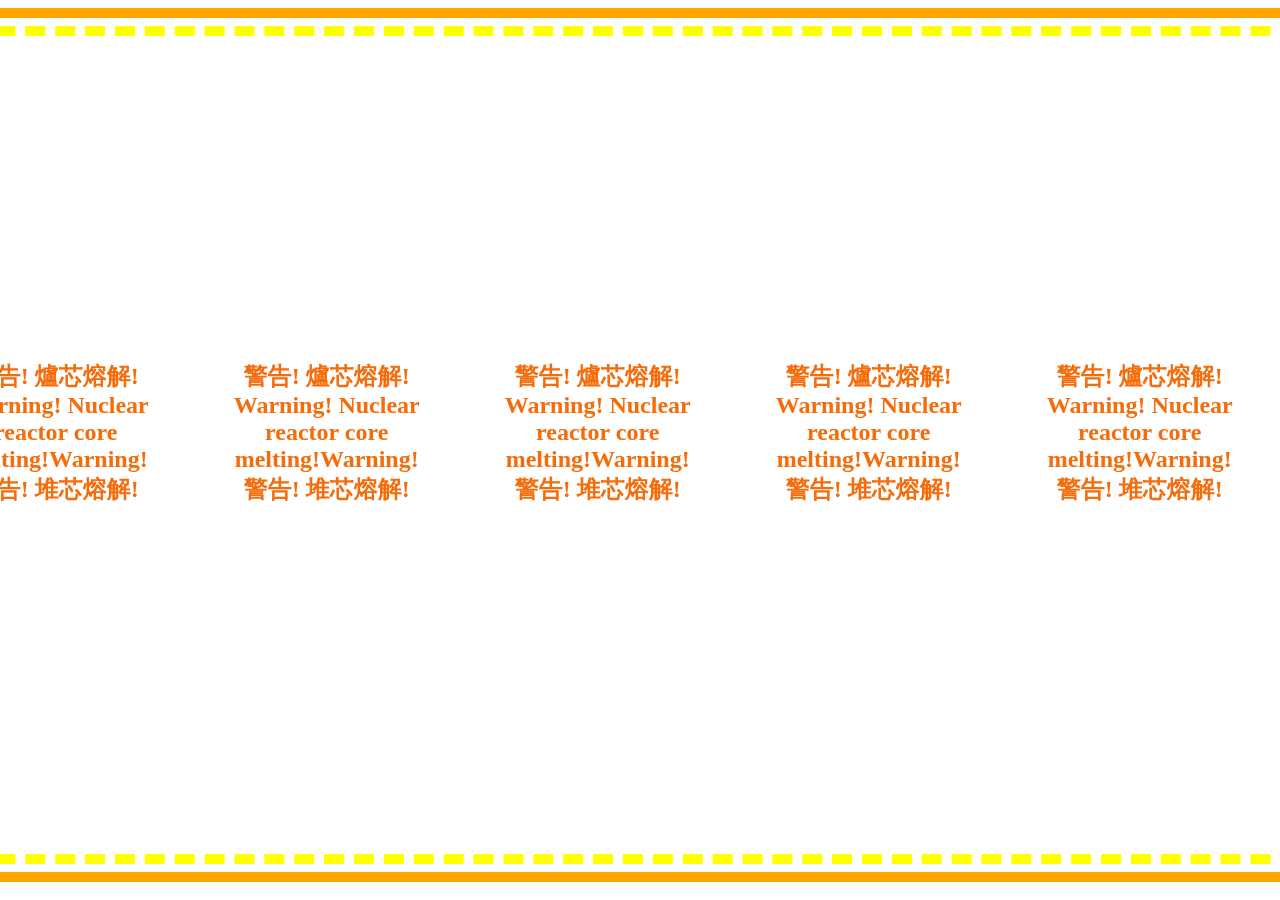
<file: index.html>
<!DOCTYPE html>
<html lang="en">
<head>
    <meta charset="UTF-8">
    <meta name="viewport" content="width=device-width, initial-scale=1.0">
    <meta http-equiv="X-UA-Compatible" content="ie=edge">
    <title>熔断警告—LEVEL&nbsp;&nbsp;&nbsp;3</title>
    <style>
	    .wan {
			animation: ss 3s infinite linear normal;
			position: fixed;
			border:none;
			white-space:nowrap;
		 }
        .hrf {
			width: 100%;
			height:10px;
			left:0%;
			border-top: 10px solid orange;
			}
		.hrs {
			width: 200%;
			height:10px;
			border-top: 10px dashed yellow;
			}
		.ab {
				top:40%;
				width:200%;
				display:inline-block;
				font-size: x-large;
				font-weight: 600;
				margin: 0 auto;
				box-sizing: border-box;
				color:#f56c0b;
			}
		.abc {
			display: inline-block;
			text-align: center;
			width: 265px;
			white-space: normal;
		}
        /*.marquee:hover {
            animation-play-state: paused
        }*/

        /* anima */
		@keyframes ss {
            0%   { opacity: 1 }
			50%   { opacity:0.4 }
            100% { opacity:1 }
			
        }
    </style>
</head>
<body>
	
		
		<hr class="wan hrf" style="top:0%"/>
		<hr class="wan hrs" style="top:2%;left:0%;"/>
			<div id="ftdv" class="wan ab" onload="fontpb()">
				<div class="abc">
					<a>
						警告! 爐芯熔解!
					</a>
					</br>
					<a>
						Warning! Nuclear reactor core melting!Warning!
					</a>
					</br>
					<a>
						警告! 堆芯熔解!
					</a>
				</div>
			</div>
		</div>
		<hr class="wan hrs" id="L2" style="bottom:2%;left:0%;" />
		<hr class="wan hrf" style="bottom:0%"/>
	
	<script type="text/javascript">
	//取可见区域宽度并且进行二倍以获得内容区域宽度
		//排列内容
		var pbt=10;
		var ih = document.getElementById("ftdv").innerHTML;
		console.log("1");
		for(var num = 1;num<pbt;num++){
			document.getElementById("ftdv").innerHTML = document.getElementById("ftdv").innerHTML + ih;
		}
	<!-- //滚动函数 -->
	function Marqpuee(){
		if (Number(document.getElementsByClassName("hrs")[0].style.left.replace(/[^0-9]/ig,"")) < 100) {
			var wz = Number(document.getElementsByClassName("hrs")[0].style.left.replace(/[^0-9]/ig,"")) + 1;
		}
		else {
			wz = 0;
		}
		var x = document.getElementsByClassName("hrs");
		var i;
		for (i = 0; i < x.length; i++) {
			x[i].style.left = "-"+wz + "%";
		}
	}
	
	function MPT(){
		if (Number(document.getElementById("ftdv").style.left.replace(/[^0-9]/ig,"")) < 97) {
			var wzf = Number(document.getElementById("ftdv").style.left.replace(/[^0-9]/ig,"")) + 1;
		}
		else {
			wzf = 0;
		}
		document.getElementById("ftdv").style.left= "-"+wzf + "%";
	}
	<!-- //定时器 -->
	setInterval(Marqpuee,60);
	setInterval(MPT,120);
</script>
</body>
</html>
</file>
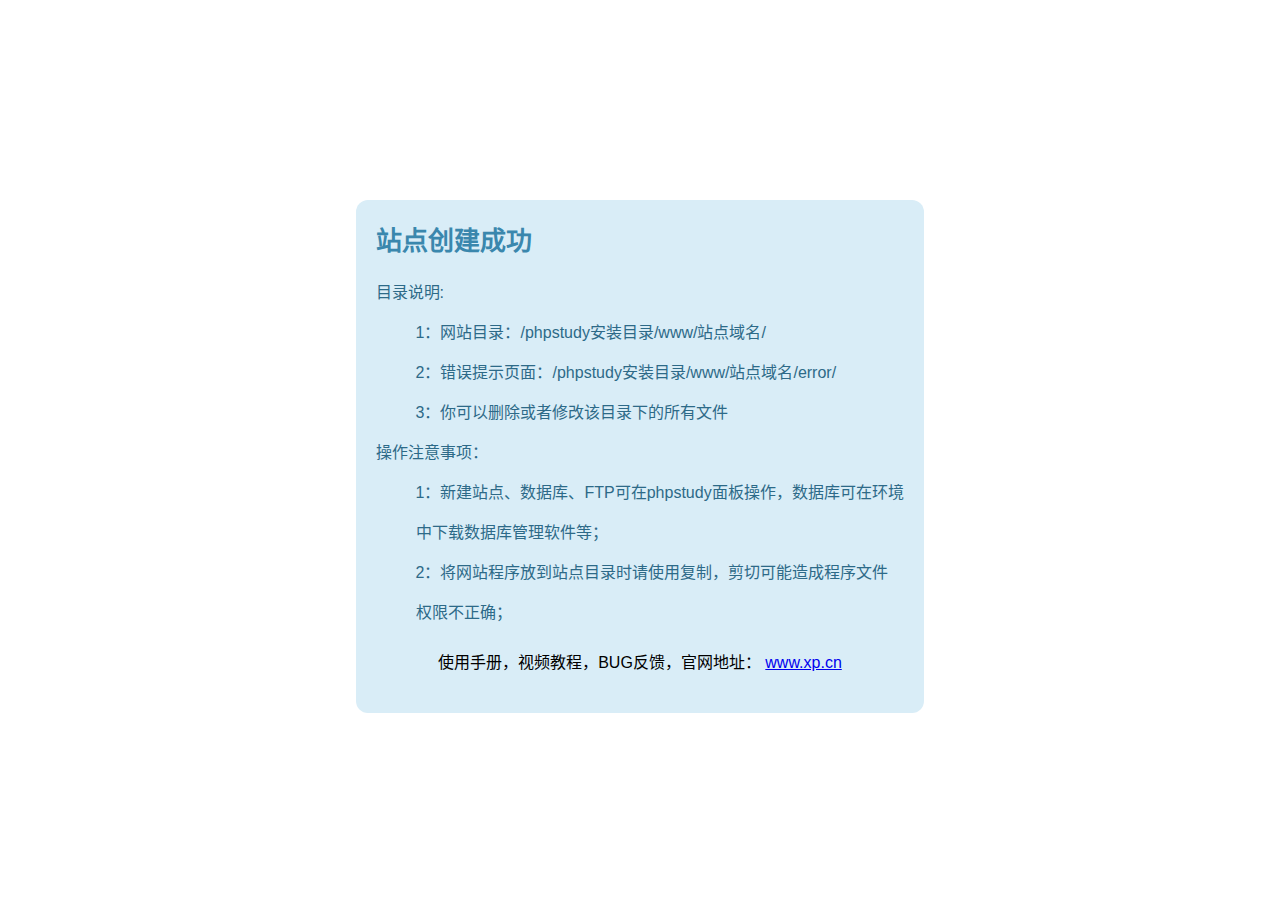
<file: test_project/cuminstudio_site/error/index.html>
<!DOCTYPE html>
<html lang="zh-CN">
<head>
  <meta charset="utf-8">
  <title>站点创建成功-phpstudy for windows</title>
  <meta name="keywords" content="">
  <meta name="description" content="">
  <meta name="renderer" content="webkit">
  <meta http-equiv="X-UA-Compatible" content="IE=edge,chrome=1">
  <meta name="viewport" content="width=device-width, initial-scale=1, maximum-scale=1">
  <meta name="apple-mobile-web-app-status-bar-style" content="black"> 
  <meta name="apple-mobile-web-app-capable" content="yes">
  <meta name="format-detection" content="telephone=no">
  <meta HTTP-EQUIV="pragma" CONTENT="no-cache"> 
  <meta HTTP-EQUIV="Cache-Control" CONTENT="no-store, must-revalidate"> 
  <meta HTTP-EQUIV="expires" CONTENT="Wed, 26 Feb 1997 08:21:57 GMT"> 
  <meta HTTP-EQUIV="expires" CONTENT="0">
  <style>
    body{
      font: 16px arial,'Microsoft Yahei','Hiragino Sans GB',sans-serif;
    }
    h1{
      margin: 0;
      color:#3a87ad;
      font-size: 26px;
    }
    .content{
      width: 45%;
      margin: 0 auto;
     
    }
    .content >div{
      margin-top: 200px;
      padding: 20px;
      background: #d9edf7;  
      border-radius: 12px;
    }
    .content dl{
      color: #2d6a88;
      line-height: 40px;
    } 
    .content div div {
      padding-bottom: 20px;
      text-align:center;
    }
  </style>
</head>
<body>
  <div class="content">
      <div>
           <h1>站点创建成功</h1>
        <dl>
          <dt>目录说明:</dt>
          <dd>1：网站目录：/phpstudy安装目录/www/站点域名/</dd>
          <dd>2：错误提示页面：/phpstudy安装目录/www/站点域名/error/</dd>
          <dd>3：你可以删除或者修改该目录下的所有文件</dd>
          <dt>操作注意事项：</dt>
          <dd>1：新建站点、数据库、FTP可在phpstudy面板操作，数据库可在环境中下载数据库管理软件等；</dd>
          <dd>2：将网站程序放到站点目录时请使用复制，剪切可能造成程序文件权限不正确；</dd>
         
        </dl>
        <div>使用手册，视频教程，BUG反馈，官网地址： <a href="https://www.xp.cn"  target="_blank">www.xp.cn</a> </div>
    
      </div>
    </div> 
</body>
</html>
</file>
